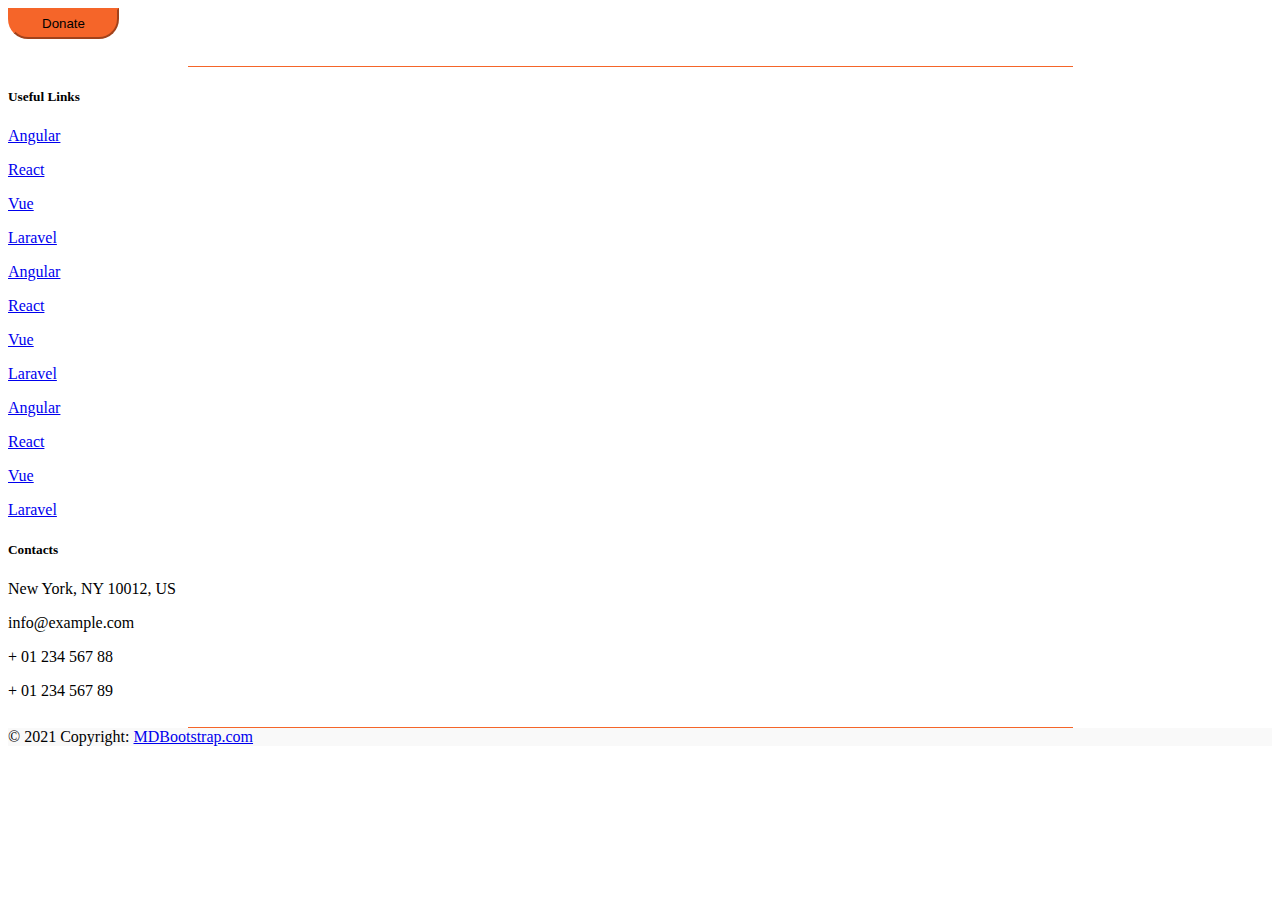
<file: index.html>
<!DOCTYPE html>
<html lang="en">
  <head>
    <meta charset="UTF-8" />
    <meta http-equiv="X-UA-Compatible" content="IE=edge" />
    <meta name="viewport" content="width=device-width, initial-scale=1.0" />
    <link
      rel="stylesheet"
      href="https://cdnjs.cloudflare.com/ajax/libs/font-awesome/6.2.1/css/all.min.css"
      integrity="sha512-MV7K8+y+gLIBoVD59lQIYicR65iaqukzvf/nwasF0nqhPay5w/9lJmVM2hMDcnK1OnMGCdVK+iQrJ7lzPJQd1w=="
      crossorigin="anonymous"
      referrerpolicy="no-referrer"
    />
    <link
      href="https://cdn.jsdelivr.net/npm/bootstrap@5.0.2/dist/css/bootstrap.min.css"
      rel="stylesheet"
      integrity="sha384-EVSTQN3/azprG1Anm3QDgpJLIm9Nao0Yz1ztcQTwFspd3yD65VohhpuuCOmLASjC"
      crossorigin="anonymous"
    />
    <link href="./css/index.css" rel="stylesheet" />
    <title>Kunbi Seva Charitable Trust</title>
  </head>
  <body>
    <!-- Footer -->
    <footer class="text-center text-lg-start bg-dark text-muted bottom-0">
      <section class="d-flex justify-content-center justify-content-lg-between">
        <div class="mx-5 none d-lg-block">
          <button type="button" class="btn btn-warning">Donate</button>
        </div>

        <!-- Right -->
        <div class="pt-2 pe-5">
          <a href="" class="me-4 link-secondary">
            <i class="fab fa-facebook-f"></i>
          </a>
          <a href="" class="me-4 link-secondary">
            <i class="fab fa-twitter"></i>
          </a>
          <a href="" class="me-4 link-secondary">
            <i class="fab fa-google"></i>
          </a>
          <a href="" class="me-4 link-secondary">
            <i class="fab fa-instagram"></i>
          </a>
          <a href="" class="me-4 link-secondary">
            <i class="fab fa-linkedin"></i>
          </a>
          <a href="" class="me-4 link-secondary">
            <i class="fab fa-github"></i>
          </a>
        </div>
        <!-- Right -->
      </section>

      <div class="br-t"></div>

      <section class="">
        <div class="mt-5">
          <div class="d-flex justify-content-around">
            <div class="row mt-3 w-auto">
              <div class="ps-5">
                <h5>Useful Links</h5>
              </div>

              <!-- Grid column -->
              <div class="col-md-2 col-lg-2 col-xl-2 mx-5 mt-5">
                <!-- Links -->
                <p>
                  <a href="#!" class="text-reset">Angular</a>
                </p>
                <p>
                  <a href="#!" class="text-reset">React</a>
                </p>
                <p>
                  <a href="#!" class="text-reset">Vue</a>
                </p>
                <p>
                  <a href="#!" class="text-reset">Laravel</a>
                </p>
              </div>
              <!-- Grid column -->
              <!-- Grid column -->
              <div class="col-md-2 col-lg-2 col-xl-2 mx-5 mt-5">
                <!-- Links -->
                <p>
                  <a href="#!" class="text-reset">Angular</a>
                </p>
                <p>
                  <a href="#!" class="text-reset">React</a>
                </p>
                <p>
                  <a href="#!" class="text-reset">Vue</a>
                </p>
                <p>
                  <a href="#!" class="text-reset">Laravel</a>
                </p>
              </div>
              <!-- Grid column -->
              <!-- Grid column -->
              <div class="col-md-2 col-lg-2 col-xl-2 mx-5 mb-4 mt-5">
                <!-- Links -->
                <p>
                  <a href="#!" class="text-reset">Angular</a>
                </p>
                <p>
                  <a href="#!" class="text-reset">React</a>
                </p>
                <p>
                  <a href="#!" class="text-reset">Vue</a>
                </p>
                <p>
                  <a href="#!" class="text-reset">Laravel</a>
                </p>
              </div>
              <!-- Grid column -->
            </div>
            <div class="mt-3">
              <div>
                <h5>Contacts</h5>
                
              </div>

              <!-- Grid column -->
              <div
                class="col-md-4 col-lg-3 col-xl-3 mx-auto mb-md-0 mb-4 mt-5 w-100"
              >
                <!-- Links -->
                <p>
                  <i class="fas fa-home me-3 text-secondary"></i> New York, NY
                  10012, US
                </p>
                <p>
                  <i class="fas fa-envelope me-3 text-secondary"></i>
                  info@example.com
                </p>
                <p>
                  <i class="fas fa-phone me-3 text-secondary"></i> + 01 234 567
                  88
                </p>
                <p>
                  <i class="fas fa-print me-3 text-secondary"></i> + 01 234 567
                  89
                </p>
              </div>
              <!-- Grid column -->
            </div>
          </div>
        </div>
      </section>
      <div class="br-t"></div>

      <!-- Copyright -->
      <div
        class="text-center p-4"
        style="background-color: rgba(0, 0, 0, 0.025)"
      >
        © 2021 Copyright:
        <a class="text-reset fw-bold" href="https://mdbootstrap.com/"
          >MDBootstrap.com</a
        >
      </div>
      <!-- Copyright -->
    </footer>
    <!-- Footer -->
  </body>
</html>
</file>
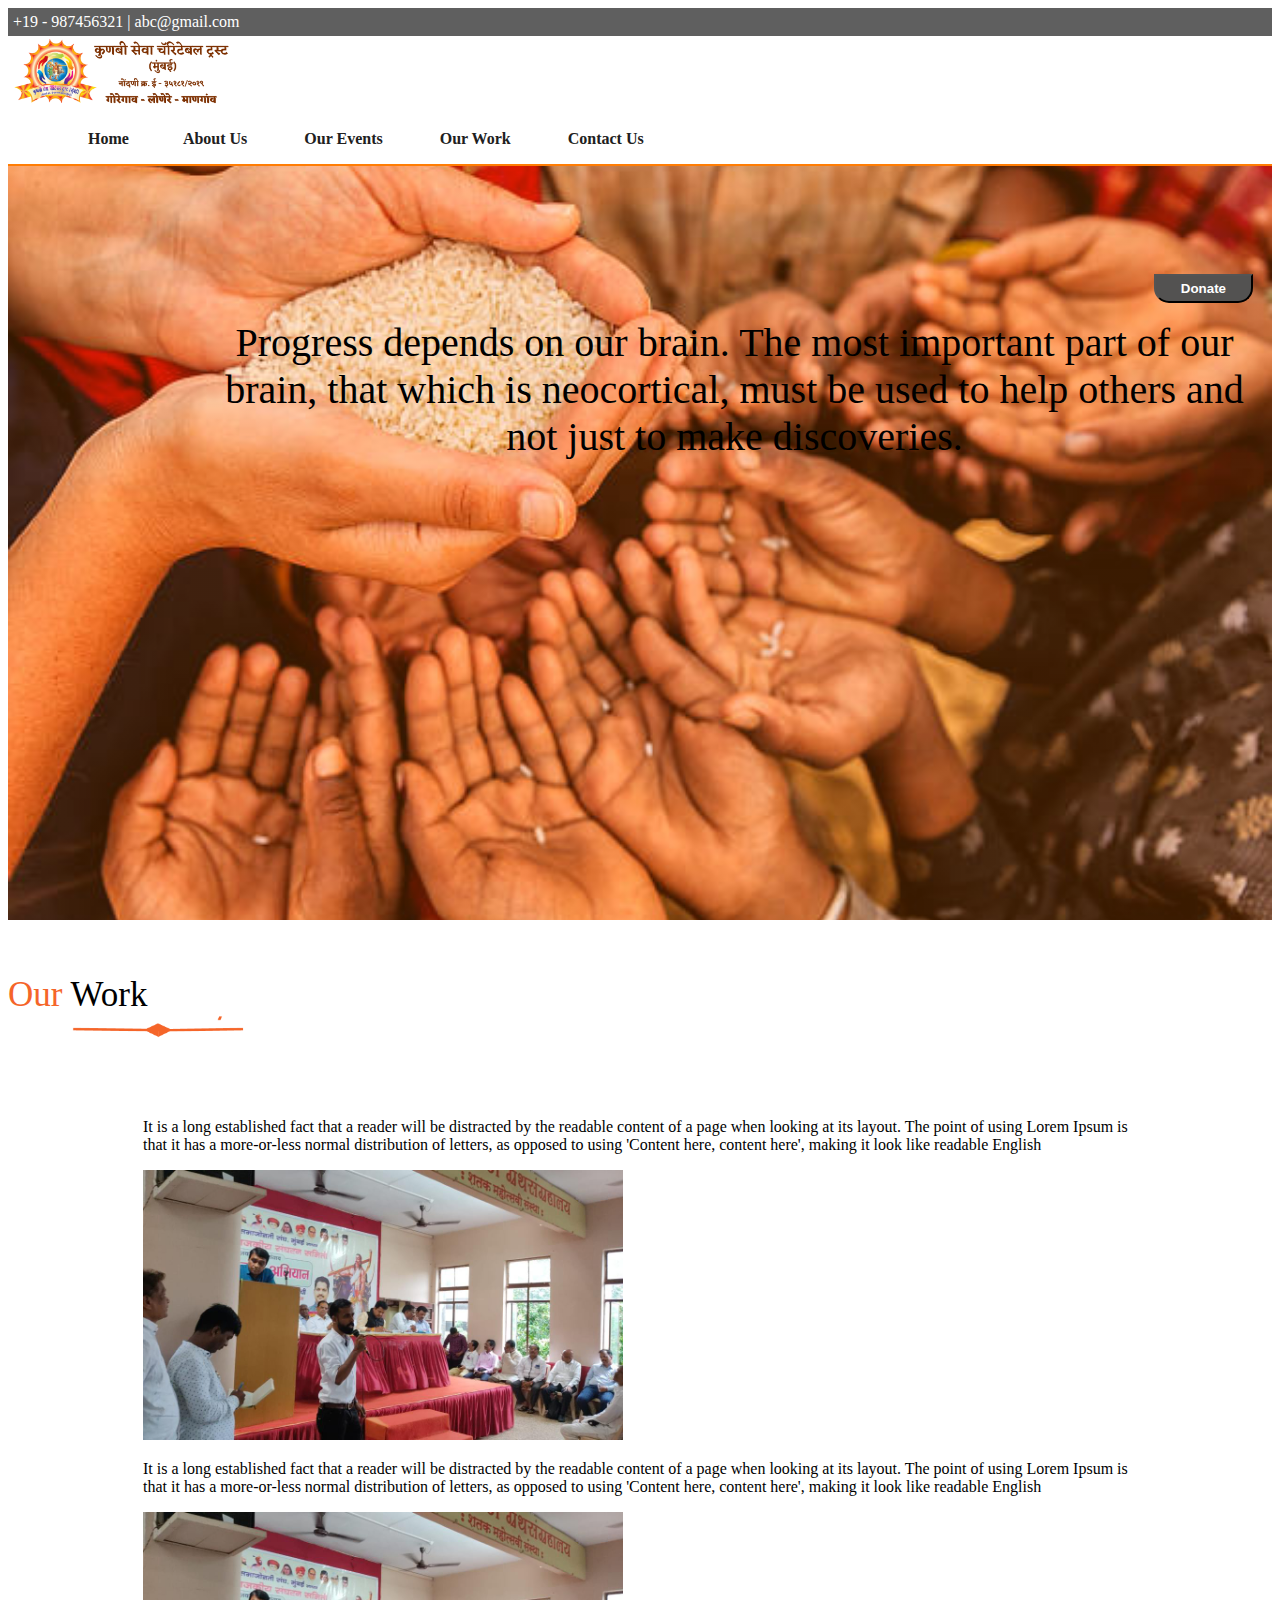
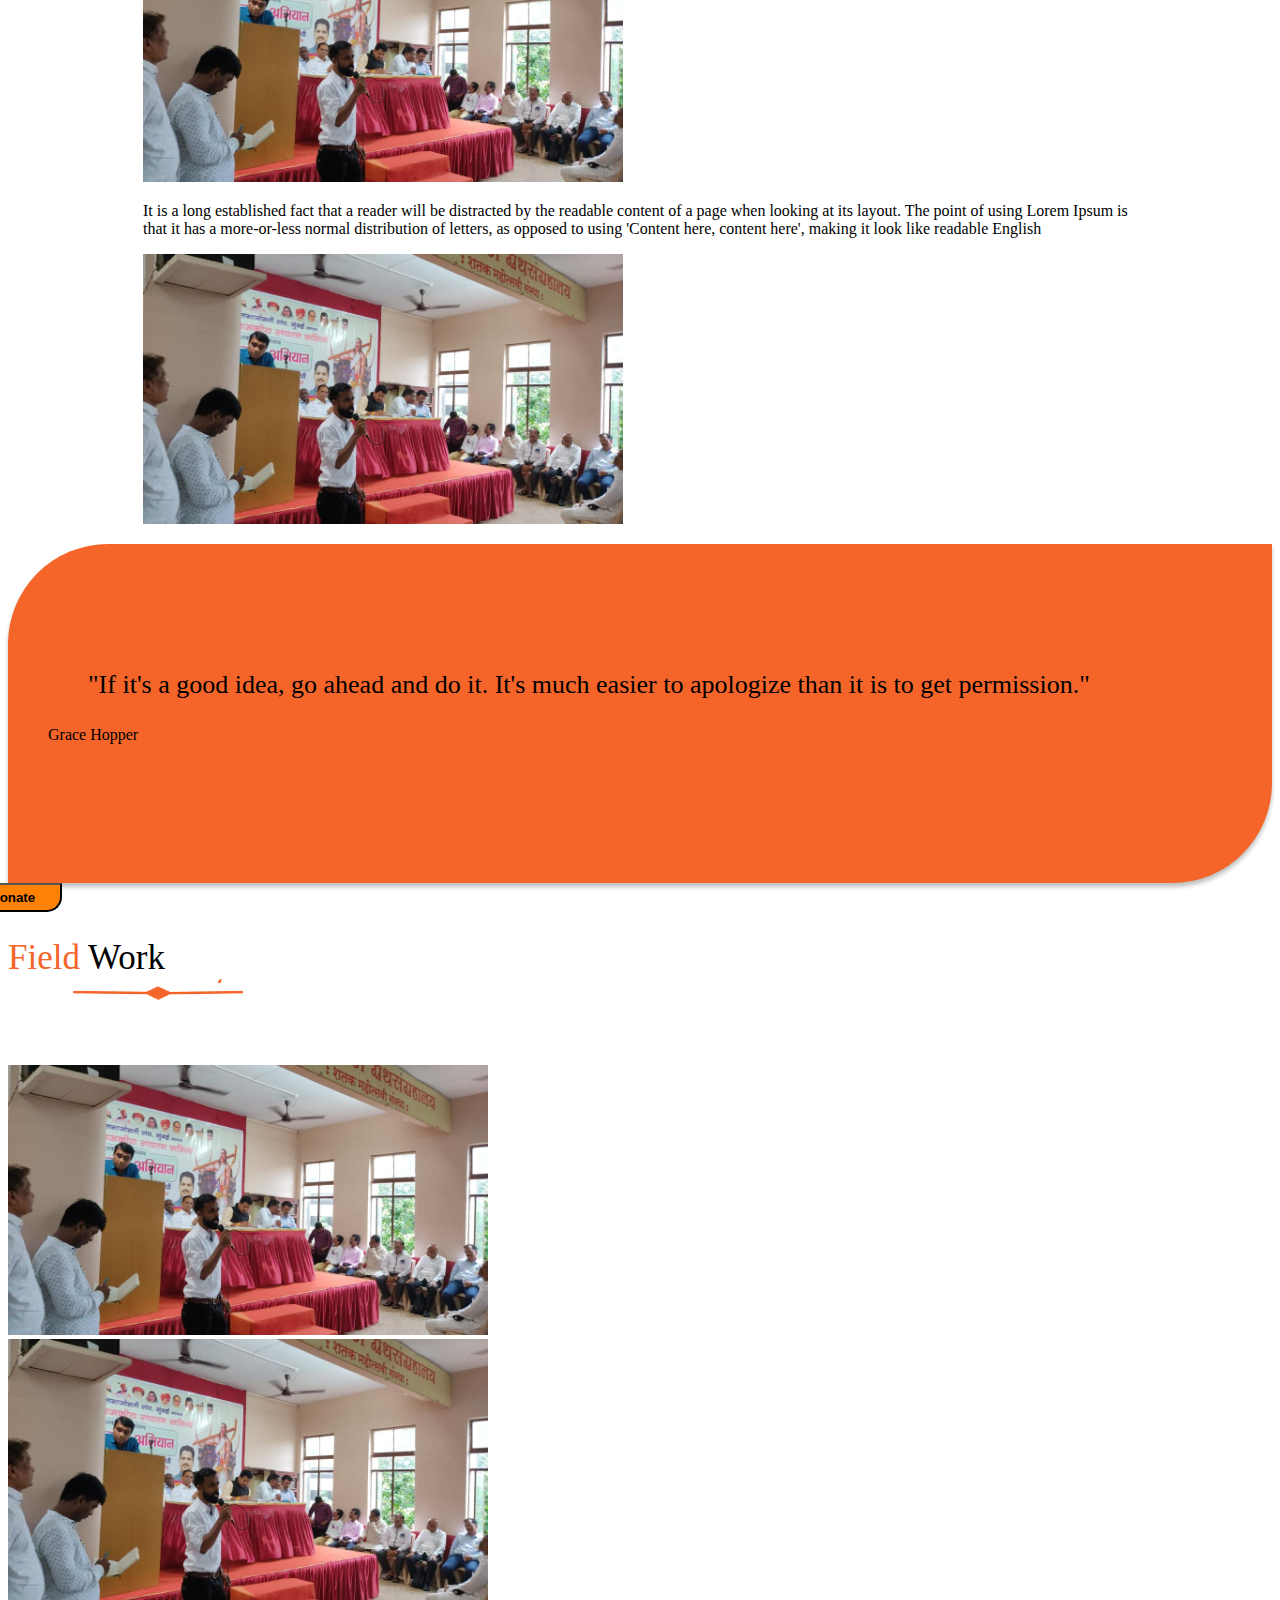
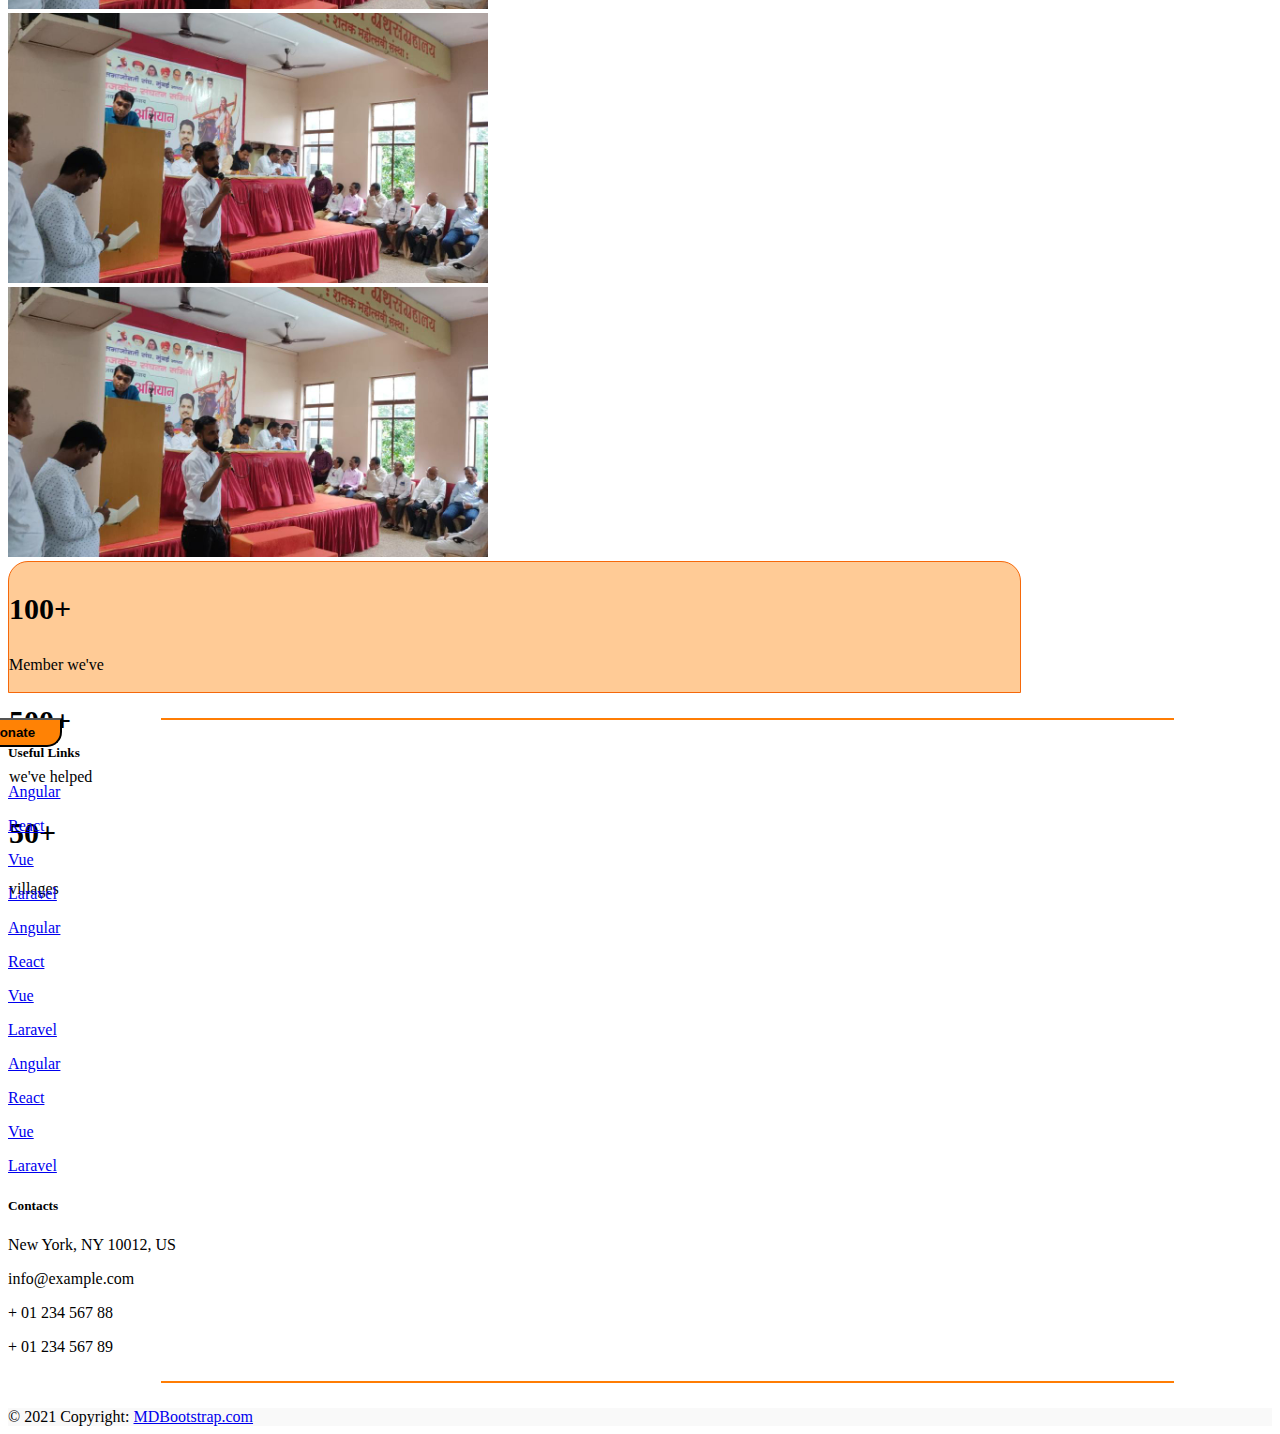
<file: work.html>
<!DOCTYPE html>
<html lang="en">
  <head>
    <meta charset="UTF-8" />
    <meta http-equiv="X-UA-Compatible" content="IE=edge" />
    <meta name="viewport" content="width=device-width, initial-scale=1.0" />
    <link
      rel="stylesheet"
      href="https://cdnjs.cloudflare.com/ajax/libs/font-awesome/6.2.1/css/all.min.css"
      integrity="sha512-MV7K8+y+gLIBoVD59lQIYicR65iaqukzvf/nwasF0nqhPay5w/9lJmVM2hMDcnK1OnMGCdVK+iQrJ7lzPJQd1w=="
      crossorigin="anonymous"
      referrerpolicy="no-referrer"
    />
    <link
      href="https://cdn.jsdelivr.net/npm/bootstrap@5.0.2/dist/css/bootstrap.min.css"
      rel="stylesheet"
      integrity="sha384-EVSTQN3/azprG1Anm3QDgpJLIm9Nao0Yz1ztcQTwFspd3yD65VohhpuuCOmLASjC"
      crossorigin="anonymous"
    />
    <link href="./css/work.css" rel="stylesheet" />
    <title>Kunbi Seva Charitable Trust</title>
  </head>
  <body>
    <div class="banner-bg">
      <!-- top bar start -->
      <div class="topbar">
        <div class="contact-detail">+19 - 987456321 | abc@gmail.com</div>
        <div class="social">
          <a href="#" class="social-icon facebook"
            ><i class="fab fa-facebook"></i
          ></a>
          <a href="#" class="social-icon instagram"
            ><i class="fab fa-instagram ps-2"></i
          ></a>
          <a href="#" class="social-icon twitter"
            ><i class="fab fa-twitter ps-2"></i
          ></a>
        </div>
      </div>
      <!-- top bar end -->

      <!-- header start -->
      <header class="header">
        <div class="container">
          <div
            class="header-main d-flex justify-content-between align-items-center"
          >
            <div class="header-logo">
              <a href="index.html"><img src="./img/trustlogo.png" alt="" /></a>
            </div>
            <button
              type="button"
              class="header-hamburger-button js-header-menu-toggler"
            >
              <span></span>
            </button>
            <div class="header-backdrop js-header-backdrop"></div>
            <div class="header-menu js-header-menu">
              <button
                type="button"
                class="header-close-btn js-header-menu-toggler"
              >
                <i class="bx bx-x"></i>
              </button>
              <ul class="menu">
                <li class="menu-item"><a href="index.html">home</a></li>
                <li class="menu-item menu-item-has-children">
                  <a href="#" class="js-toggle-sub-menu">
                    About us <i class="bx bxs-chevron-down"></i
                  ></a>
                  <ul class="sub-menu js-sub-menu">
                    <li class="sub-menu-item">
                      <a href="#">who we are</a>
                    </li>
                    <li class="sub-menu-item">
                      <a href="#">Management Team</a>
                    </li>
                    <!-- <li class="sub-menu-item">
                      <a href="time-table.html">Time Table</a>
                    </li> -->
                  </ul>
                </li>
                <li class="menu-item menu-item-has-children">
                  <a href="#" class="js-toggle-sub-menu"
                    >Our events <i class="bx bxs-chevron-down"></i
                  ></a>
                  <ul class="sub-menu js-sub-menu">
                    <li class="sub-menu-item"><a href="">Events</a></li>
                    <li class="sub-menu-item"><a href="">gallery</a></li>
                  </ul>
                </li>

                <li class="menu-item menu-item-has-children">
                  <a href="#" class="js-toggle-sub-menu"
                    >Our Work <i class="bx bxs-chevron-down"></i
                  ></a>
                  <ul class="sub-menu js-sub-menu">
                    <li class="sub-menu-item">
                      <a href="#">Works</a>
                    </li>
                    <li class="sub-menu-item">
                      <a href="#">News</a>
                    </li>
                    <li class="sub-menu-item">
                      <a href="#">Social work</a>
                    </li>
                    <li class="sub-menu-item"><a href="#">More</a></li>
                  </ul>
                </li>

                <li class="menu-item">
                  <a href="#">Contact us </a>
                </li>
              </ul>
            </div>
            <button class="btn btn-theme">Donate</button>
          </div>
        </div>
        <!-- <div class="donate-btn">
          <button class="btn">Donate</button>
        </div> -->
      </header>
      <!-- header end -->
    </div>

    <!-- banner and quote -->
    <div class="top-con">
      <div>
        <!-- comma -->
        <div class="text-center ic-size">
          <i class="fa-solid fa-quote-right text-white"></i>
        </div>
        <!-- comma -->

        <!-- quote -->
        <div class="text-white txt-size">
          <p class="w-75">
            Progress depends on our brain. The most important part of our brain,
            that which is neocortical, must be used to help others and not just
            to make discoveries.
          </p>
        </div>
        <!-- quote -->

        <!-- arrow -->
        <div class="text-center ic-size">
          <i class="fa-solid fa-arrow-down text-white"></i>
        </div>
        <!-- arrow -->
      </div>
    </div>
    <!-- banner and quote -->

    <!-- our work -->
    <div>
      <!-- heading -->
      <div class="size text-center p-5 hd-size">
        <p><span class="" style="color: #f56529">Our</span> Work</p>
        <svg
          version="1.1"
          class="un-svg"
          xmlns="http://www.w3.org/2000/svg"
          xmlns:xlink="http://www.w3.org/1999/xlink"
          width="305px"
          height="43px"
          viewBox="0 0 305 43"
          preserveAspectRatio="none"
        >
          <g>
            <image
              width="200"
              height="43"
              xlink:href="data:image/png;base64, 
iVBORw0KGgoAAAANSUhEUgAAATEAAAArCAIAAACfPSh2AAAAAXNSR0IArs4c6QAAAARnQU1BAACx
jwv8YQUAAAAJcEhZcwAADsMAAA7DAcdvqGQAAALcSURBVHhe7Zu9btpQGED7On2BvgB5AV4gTJ0y
dCXdsnRhTWaUTp2KlLWsVGqGdoQZ0Y0pEnb474e4urI/UxsnbvVd+xydITgBzL33EOw4b/YAjSHu
Xizevz26Hg3cVmPQJDSF7eTRBxl1W26rPWgSmsKyf+2blK/dVnvQJDSC3XzmgxTlpvuGPWgSGsHq
22cfZNzruK0moUloBOvRYPVwe3Q7HbutJqFJAFvQJIAtaBLAFjQJYAuarCHbyaPx0xiQA03WCqkx
7l0ez/g/313JTfcNCAearAnJGpNGN22zF3bCSWgyeCS5kzUmjboXlBkKNBkqu8XT6uE2+vBO5Zfj
sUzLl5WBQJPh8YIak0qZy/41ZZqFJkNCQnpNjUrKtEn1Tcq7+OFcfK676Xg3/13s4sk9aOORQUv+
q1GFysPKg7ungTSyAvWaVE7HflVndY9SkuqblF1Rs/4fjLqtYm/ace/yHJ/vrmSlFvvl0/Ga5nzX
w/vNaFDsz2FyOr2yXXZJvd7KlafIngTS6y+j2lWl7Ll+jWllZNRYKWWE9ZinlZnys3ZSvQYyqnGo
UDlGcONYkpo0iWhQl0RJqm9y832g9gyxmbokSvIPjifns83kh3c9+lps0WcY77L/8RzjXucsb9ry
AaPYis6p4OuVudCzk1bmVM9yWrVUsqoll1Wv3ox+8bskSlJ9k01G3o/O0c9Zgb+Ghzke3sflD3te
8D4idyk8QpadSS6+rLLP+lWkVUOR1Q1lg6HJMDhcrFOmTPmNobbkGHVbXOVjB5oMifPLPLNJajQI
TYbHocxeR9WlLGySGs1Ck6Eix2Y5ZeY0KfeiRsvQZNj8rcyTTcpPys+7e4JVaLIOSGnL9JV3qklq
DAiarA+7+cyX6ZukxuCgybpxLFOapMZAocl6wh/fw4UmAWxBkwC2oEkAW9AkgC1oEsAWNAlgC5oE
sAVNAtiCJgFsQZMAtqBJAEvs938APLDnGUFRj0MAAAAASUVORK5CYII=
"
            />
          </g>
        </svg>
      </div>
      <!-- heading -->

      <!-- text and images -->
      <div>
        <!-- text and img container 1 -->
        <div
          class="d-flex justify-content-around align-items-center whole-div-i-t"
        >
          <div class="w-50">
            <p>
              It is a long established fact that a reader will be distracted by
              the readable content of a page when looking at its layout. The
              point of using Lorem Ipsum is that it has a more-or-less normal
              distribution of letters, as opposed to using 'Content here,
              content here', making it look like readable English
            </p>
          </div>
          <div class="">
            <img src="./img/banner1.jpeg" class="img-div" alt="..." />
          </div>
        </div>
        <!-- text and img container 1 -->

        <!-- text and img container 2 -->
        <div
          class="d-flex flex-row-reverse justify-content-around align-items-center whole-div-i-t pt-5"
        >
          <div class="w-50 ps-3">
            <p>
              It is a long established fact that a reader will be distracted by
              the readable content of a page when looking at its layout. The
              point of using Lorem Ipsum is that it has a more-or-less normal
              distribution of letters, as opposed to using 'Content here,
              content here', making it look like readable English
            </p>
          </div>
          <div class="">
            <img src="./img/banner1.jpeg" class="img-div" alt="..." />
          </div>
        </div>
        <!-- text and img container 2 -->

        <!-- text and img container 3 -->
        <div
          class="d-flex justify-content-around align-items-center whole-div-i-t pt-5"
        >
          <div class="w-50">
            <p>
              It is a long established fact that a reader will be distracted by
              the readable content of a page when looking at its layout. The
              point of using Lorem Ipsum is that it has a more-or-less normal
              distribution of letters, as opposed to using 'Content here,
              content here', making it look like readable English
            </p>
          </div>
          <div class="img-div">
            <img src="./img/banner1.jpeg" class="img-div" alt="..." />
          </div>
        </div>
        <!-- text and img container 3 -->
      </div>
      <!-- text and images -->
    </div>
    <!-- our work -->

    <!-- Quotes -->
    <div class="mt-5">
      <div class="card text-white h-auto">
        <div class="card-body p-4 p-md-0 ps-sm-0">
          <figure class="mb-0 text-center">
            <blockquote class="blockquote">
              <p class="pb-2">
                "If it's a good idea, go ahead and do it. It's much easier to
                apologize than it is to get permission."
              </p>
            </blockquote>
            <figcaption class="blockquote-footer mb-0 text-white pt-3">
              Grace Hopper
            </figcaption>
          </figure>
        </div>
      </div>
      <div class="text-center">
        <!-- <i class="fa-solid fa-down-long"></i> -->
        <button class="btn btn-1 qt-btn">Donate</button>
      </div>
    </div>
    <!-- Quotes -->

    <!-- field work -->
    <div class="mb-5">
      <div class="size text-center p-5 hd-size">
        <p><span class="" style="color: #f56529">Field</span> Work</p>
        <svg
          version="1.1"
          class="un-svg"
          xmlns="http://www.w3.org/2000/svg"
          xmlns:xlink="http://www.w3.org/1999/xlink"
          width="305px"
          height="43px"
          viewBox="0 0 305 43"
          preserveAspectRatio="none"
        >
          <g>
            <image
              width="200"
              height="43"
              xlink:href="data:image/png;base64, 
iVBORw0KGgoAAAANSUhEUgAAATEAAAArCAIAAACfPSh2AAAAAXNSR0IArs4c6QAAAARnQU1BAACx
jwv8YQUAAAAJcEhZcwAADsMAAA7DAcdvqGQAAALcSURBVHhe7Zu9btpQGED7On2BvgB5AV4gTJ0y
dCXdsnRhTWaUTp2KlLWsVGqGdoQZ0Y0pEnb474e4urI/UxsnbvVd+xydITgBzL33EOw4b/YAjSHu
Xizevz26Hg3cVmPQJDSF7eTRBxl1W26rPWgSmsKyf+2blK/dVnvQJDSC3XzmgxTlpvuGPWgSGsHq
22cfZNzruK0moUloBOvRYPVwe3Q7HbutJqFJAFvQJIAtaBLAFjQJYAuarCHbyaPx0xiQA03WCqkx
7l0ez/g/313JTfcNCAearAnJGpNGN22zF3bCSWgyeCS5kzUmjboXlBkKNBkqu8XT6uE2+vBO5Zfj
sUzLl5WBQJPh8YIak0qZy/41ZZqFJkNCQnpNjUrKtEn1Tcq7+OFcfK676Xg3/13s4sk9aOORQUv+
q1GFysPKg7ungTSyAvWaVE7HflVndY9SkuqblF1Rs/4fjLqtYm/ace/yHJ/vrmSlFvvl0/Ga5nzX
w/vNaFDsz2FyOr2yXXZJvd7KlafIngTS6y+j2lWl7Ll+jWllZNRYKWWE9ZinlZnys3ZSvQYyqnGo
UDlGcONYkpo0iWhQl0RJqm9y832g9gyxmbokSvIPjifns83kh3c9+lps0WcY77L/8RzjXucsb9ry
AaPYis6p4OuVudCzk1bmVM9yWrVUsqoll1Wv3ox+8bskSlJ9k01G3o/O0c9Zgb+Ghzke3sflD3te
8D4idyk8QpadSS6+rLLP+lWkVUOR1Q1lg6HJMDhcrFOmTPmNobbkGHVbXOVjB5oMifPLPLNJajQI
TYbHocxeR9WlLGySGs1Ck6Eix2Y5ZeY0KfeiRsvQZNj8rcyTTcpPys+7e4JVaLIOSGnL9JV3qklq
DAiarA+7+cyX6ZukxuCgybpxLFOapMZAocl6wh/fw4UmAWxBkwC2oEkAW9AkgC1oEsAWNAlgC5oE
sAVNAtiCJgFsQZMAtqBJAEvs938APLDnGUFRj0MAAAAASUVORK5CYII=
"
            />
          </g>
        </svg>
      </div>

      <div>
        <div class="d-flex justify-content-around mb-5">
          <div><img src="./img/banner1.jpeg" class="img-div" alt="..." /></div>
          <div><img src="./img/banner1.jpeg" class="img-div" alt="..." /></div>
        </div>

        <div class="d-flex justify-content-around">
          <div><img src="./img/banner1.jpeg" class="img-div" alt="..." /></div>
          <div><img src="./img/banner1.jpeg" class="img-div" alt="..." /></div>
        </div>
      </div>
    </div>
    <!-- field work -->

    <!-- Progress -->
    <div class="container box">
      <div class="d-flex justify-content-around pt-4">
        <div class="count-txt">
          <h3 class="text-black text-center">100+</h3>
          <p>Member we've</p>
        </div>
        <div class="count-txt">
          <h3 class="text-success text-center">500+</h3>
          <p>we've helped</p>
        </div>
        <div class="count-txt">
          <h3 class="text-danger text-center">50+</h3>
          <p>villages</p>
        </div>
      </div>
    </div>
    <!-- Progress -->

    <!-- Footer -->
    <footer class="text-center text-lg-start bg-dark text-muted">
      <section class="d-flex justify-content-center justify-content-lg-between">
        <div class="mx-5 none d-lg-block">
          <button type="button" class="btn btn-1 qt-btn btn-warning">
            Donate
          </button>
        </div>

        <!-- Right -->
        <div class="pt-2 pe-5">
          <a href="" class="me-4 link-secondary">
            <i class="fab fa-facebook-f"></i>
          </a>
          <a href="" class="me-4 link-secondary">
            <i class="fab fa-twitter"></i>
          </a>
          <!-- <a href="" class="me-4 link-secondary">
              <i class="fab fa-google"></i>
            </a> -->
          <a href="" class="sm-noenme-4 link-secondary">
            <i class="fab fa-instagram"></i>
          </a>
          <!-- <a href="" class="me-4 link-secondary">
              <i class="fab fa-linkedin"></i>
            </a> -->
          <!-- <a href="" class="me-4 link-secondary">
              <i class="fab fa-github"></i>
            </a> -->
        </div>
        <!-- Right -->
      </section>

      <div class="br-t"></div>

      <section class="">
        <div class="mt-5">
          <div class="d-md-flex d-lg-flex justify-content-around">
            <div class="row mt-3 w-auto">
              <div class="ps-5">
                <h5>Useful Links</h5>
              </div>

              <!-- Grid column -->
              <div class="col-md-2 col-lg-2 col-xl-2 mx-4 mt-5">
                <!-- Links -->
                <p>
                  <a href="#!" class="text-reset">Angular</a>
                </p>
                <p>
                  <a href="#!" class="text-reset">React</a>
                </p>
                <p>
                  <a href="#!" class="text-reset">Vue</a>
                </p>
                <p>
                  <a href="#!" class="text-reset">Laravel</a>
                </p>
              </div>
              <!-- Grid column -->
              <!-- Grid column -->
              <div class="col-md-2 col-lg-2 col-xl-2 mx-4 mt-5">
                <!-- Links -->
                <p>
                  <a href="#!" class="text-reset">Angular</a>
                </p>
                <p>
                  <a href="#!" class="text-reset">React</a>
                </p>
                <p>
                  <a href="#!" class="text-reset">Vue</a>
                </p>
                <p>
                  <a href="#!" class="text-reset">Laravel</a>
                </p>
              </div>
              <!-- Grid column -->
              <!-- Grid column -->
              <div class="col-md-2 col-lg-2 col-xl-2 mx-4 mb-4 mt-5">
                <!-- Links -->
                <p>
                  <a href="#!" class="text-reset">Angular</a>
                </p>
                <p>
                  <a href="#!" class="text-reset">React</a>
                </p>
                <p>
                  <a href="#!" class="text-reset">Vue</a>
                </p>
                <p>
                  <a href="#!" class="text-reset">Laravel</a>
                </p>
              </div>
              <!-- Grid column -->
            </div>
            <div class="ps-sm-5 mt-3">
              <div>
                <h5>Contacts</h5>
              </div>

              <!-- Grid column -->
              <div
                class="col-md-4 col-lg-3 col-xl-3 mx-auto mb-md-0 mb-4 mt-5 w-100"
              >
                <!-- Links -->
                <p>
                  <i class="fas fa-home me-3 text-secondary"></i> New York, NY
                  10012, US
                </p>
                <p>
                  <i class="fas fa-envelope me-3 text-secondary"></i>
                  info@example.com
                </p>
                <p>
                  <i class="fas fa-phone me-3 text-secondary"></i> + 01 234 567
                  88
                </p>
                <p>
                  <i class="fas fa-print me-3 text-secondary"></i> + 01 234 567
                  89
                </p>
              </div>
              <!-- Grid column -->
            </div>
          </div>
        </div>
      </section>
      <div class="br-t"></div>

      <!-- Copyright -->
      <div
        class="text-center p-4"
        style="background-color: rgba(0, 0, 0, 0.025)"
      >
        © 2021 Copyright:
        <a class="text-reset fw-bold" href="https://mdbootstrap.com/"
          >MDBootstrap.com</a
        >
      </div>
      <!-- Copyright -->
    </footer>
    <!-- Footer -->
  </body>
</html>
</file>
<file: css/index.css>
.btn{
 padding: 0.375rem 2rem;
 border-radius: 0px 0px 20px 20px;
}
.btn-warning{
background-color: #F56529;
border-color: #F56529;
}
.row{
    width: 100vh;
}
.text-start{
    padding-left: 135px;
}
.underscore{
position: absolute;
width: 290.27px;
height: 1.68px;
left: 1px;
border: 4px solid #F56529;
top: 60px;
}
.br-t{
    position: relative;
    left: 20vh;
    width: 70%;
    margin-top: 3vh;
    border-top: 1px solid #F56529;
}
</file>
<file: css/work.css>
.topbar{
    background: #5F5F5F;
    padding: 5px;
    display: flex;
    flex-direction: row;
    justify-content: space-between;
    color: #fff;
  }
  
  topbar .contact-detail{
    font-size:15px;
    font-style: bold;
  }
  
  .topbar .social{
    margin-right: 20px;
  }
  
  .topbar .social .social-icon{
    color: #fff;
    text-decoration: none;
    font-size:15px;
  }
  
  .social .facebook i:hover{
    color: #3b5998;
    /* border: 1px solid #fff; */
    background:white;
    font-size: 18px;
    transition: 0.3s;
  }
  
  .social .instagram i:hover{
    color: rgb(150,47,191) ;
    /* border: 1px solid #fff; */
    background:white;
    font-size: 18px;
    transition: 0.3s;
  }
  
  .social .twitter i:hover{
    color: rgb(	29 161 242) ;
    /* border: 1px solid #fff; */
    background:white;
    font-size: 18px;
    transition: 0.3s;
  }
  
  
  
  .bd-container{
    max-width: 960px;
    width: calc(100% - 2rem);
    margin-left: 1rem;
    margin-right: 1rem;
  }
  
  
  /* ---------------------------------------------------
  19. header 
  -------------------------------------------------------------*/
  .header{
    width:100%;
    background: white;
    border-bottom: 2px solid #ff7d04;
  }
  .header-logo a img{
    max-width: 350px;
    max-height: 70px;
  }
  .header-menu{
    margin: 20px 69px 0 0;
  }
  .header .menu-item{
    display: inline-block;
    margin-left: 30px;
    position: relative;
  }
  .header .menu-item > a{
    display: block;
  
    padding:  0 10px;
    font-weight: 600;
    color: #202020;
    text-decoration: none;
    text-transform: capitalize;
    transition: color 0.3s ease;
  }
  
  .header .menu-item a::after{
    content: "";
    position: absolute;
    background-color: #F56529;
    height: 3px;
    width: 0;
    left: 0;
    bottom: -10px;
    transition: 0.3s;
  }
  
  .header .menu-item a:hover:after{
    width: 100%;
  }
  
  .header .sub-menu-item a:hover,
  .header .menu-item:hover > a{
    color: #000;
  }
  .header .menu-item > a i{
    font-size: 13px;
    margin-left: 3px;
    pointer-events: none;
    transition: transform 0.3s ease;
  }
  .header .sub-menu{
    position: absolute;
    top: 100%;
    background-color: rgba(248, 246, 246, 0.699);
    left: 0;
    width: 210px;
    padding: 10px 0;
    border-radius: 5px;
    box-shadow: 0 0 10px O hsla(0, 0%, 0%, 0.08);
    transition: all 0.3s ease;
    z-index: 2;
    visibility: hidden;
    opacity: 0;
    transform: translateY(10px);
    margin-top: 10px;
  }
  
  @media (min-width: 992px) {
    .header .menu-item:hover > .sub-menu{
      visibility: visible;
      opacity: 1;
      transform: translateY(0);
    }
  }
  
  .header .sub-menu-item a{
    display: block;
    padding: 10px 20px;
    color: #202020;
    text-decoration: none;
    text-transform: capitalize;
    font-weight: 600;
    transition: color 0.3s ease;
    border-bottom:1px solid rgb(252, 248, 248);
  }
  
  .header .sub-menu-item a::after{
    content: "";
    position: absolute;
    background-color: #F56529;
    height: 3px;
    width: 100%;
    left: 0;
    bottom: 0px;
    transition: 0.3s;
  }
  
  
  .header-backdrop,
  .header-close-btn,
  .header-hamburger-button {
    display: none;
  }
  
  .btn-theme{
    position: absolute;
    z-index: 1;
    right: 3vh;
    margin-top: 110px;
    background-color:  #535251;
    padding: 5px 25px ;
    color: #fff;
    font-weight: 600;
    border-radius: 0px 0 15px 15px;
  }
  .btn-theme:hover{
    background-color: #F56529;
    color: #fff;
  }

  .top-con{
    height: 83.8vh;
    width: 100%;
    /* margin-top: 11vh; */
    background-image: linear-gradient(to left, rgba(255, 115, 0, 0.226), rgba(255, 115, 0, 0.199)), url("../img/work-bn.jpg");
    background-position: center;
    background-repeat: no-repeat;
    background-size: cover;
}

.ic-size{
    padding-top: 15vh;
    font-size: 50px;
}

.txt-size{
    font-size: 40px;
    font-weight: 200   
}
.txt-size p{
    margin-top: 2vh;
    margin-bottom: 0;
    margin-left: 21vh;
    text-align: center;
}

.hd-size{
    font-size: 35px;
    padding-top: 20px;
}

.img-div{
    width: 30rem;
}
.img-div:hover{
  opacity: 1;
}
.whole-div-i-t{
    margin: 0 15vh;
}


.card{
    min-height: 339px;
    left: 0px;
    background-color: #F56529;
    box-shadow: 0px 4px 4px rgba(0, 0, 0, 0.25);
    border-radius: 100px 0px;
       }
    figure{
      padding-top: 100px;
       }
    blockquote p{
      font-size: 26px;
    }
.btn-1{
    font-weight: 600;
    margin: 0 0vh 2vh -5vh;
    border-radius: 0px 0 15px 15px;
}
.qt-btn{
    position: absolute;
    background-color:  #ff8205;
    padding: 5px 25px ;
    }
.qt-btn:hover{
   background-color: #F56529;
  
    }

.box{
  height: 130px;
  width: 80%;
  background-color: #ff82056b;
  border: 1px solid rgb(245, 104, 10);
  border-radius: 20px 20px 0 0;
}
.count-txt h3{
  font-size: 30px;
  font-weight: 900;
}


.br-t{
  width: 80%;
  border: 1px solid #ff7d04;
  margin: 25px 17vh;
}

.un-svg{
  position: relative;
  left: 47px;
  bottom: 41px;
}
</file>
